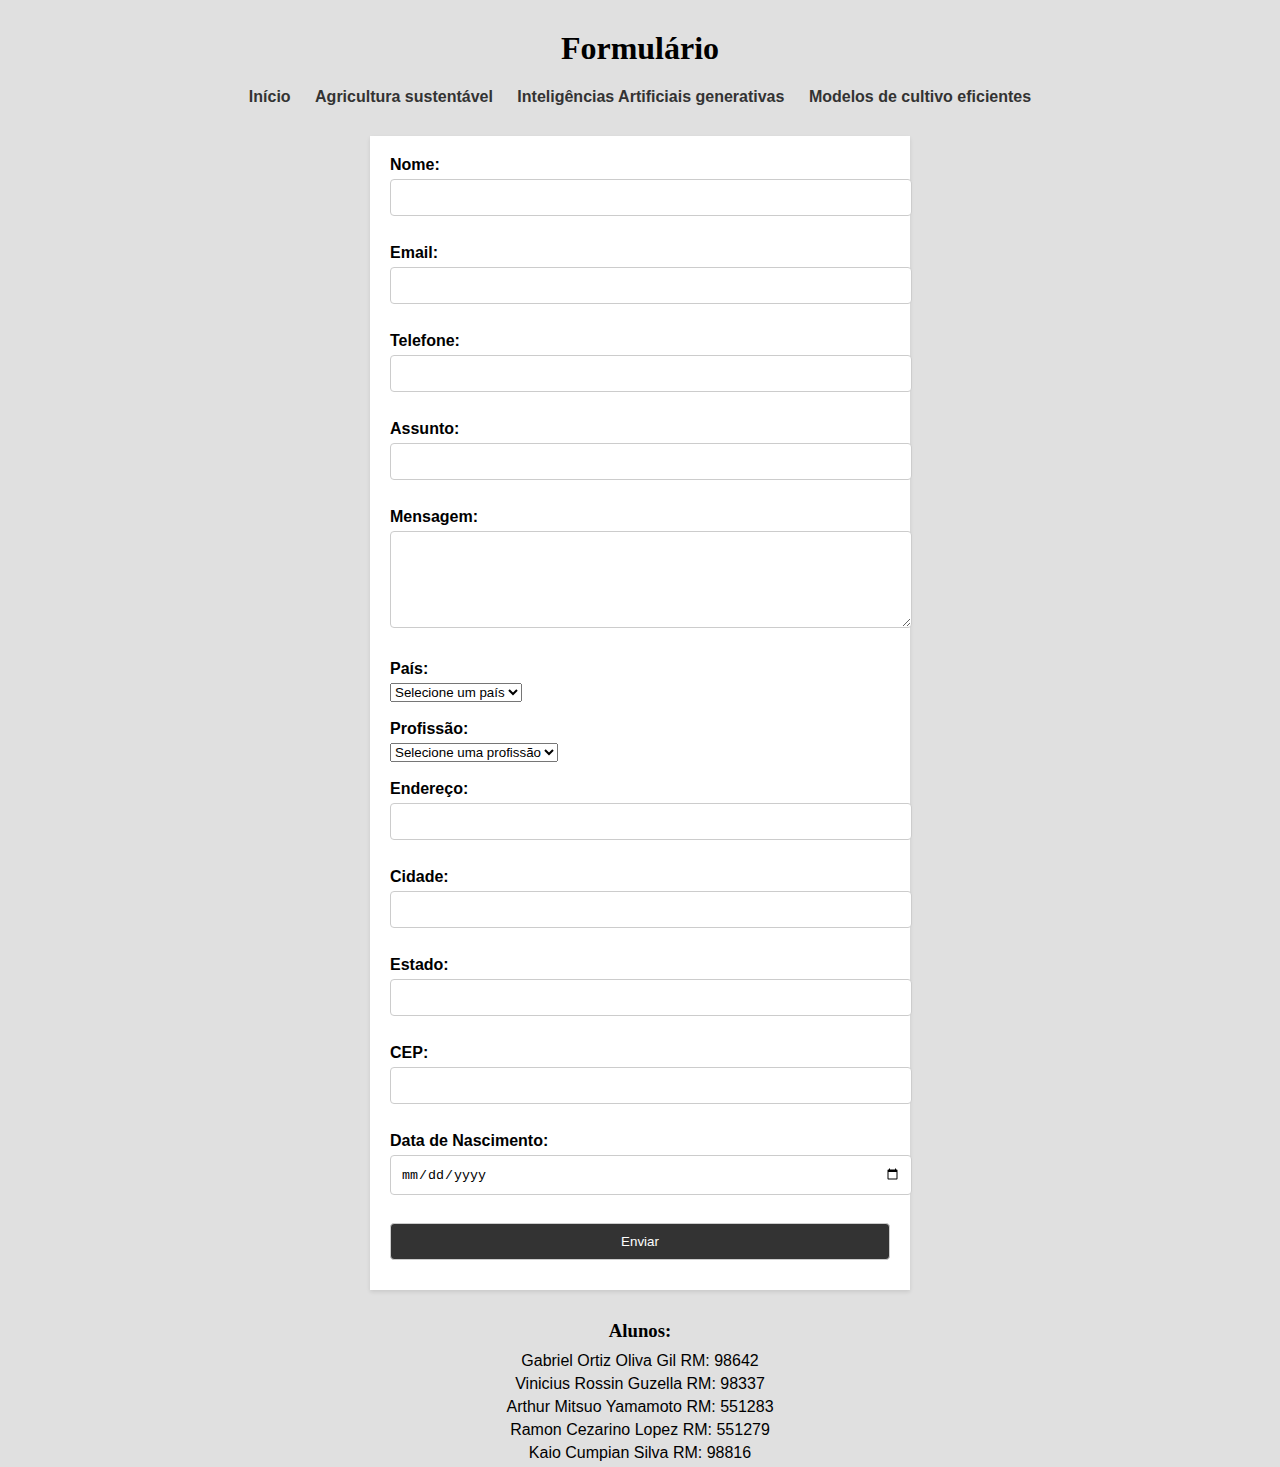
<file: Html/formuláriocontato.html>
<!DOCTYPE html>
<html lang="pt-br">
<head>
    <meta charset="UTF-8">
    <meta http-equiv="X-UA-Compatible" content="IE=edge">
    <meta name="viewport" content="width=device-width, initial-scale=1.0">
    <title>Global sustentability</title>
    <link rel="shortcut icon" href="../img/iconegb.png">
    <link rel="stylesheet" href="../estilo/estilo_geral2.css">
    <script src="../java_script/java02.js"></script>
</head>
<body>
  <div class="titulo_h1 fade-in">
    <h1>Formulário</h1>
  </div>
  <div class="inicio fade-in">
    <a href="../index.html">Início</a>
    <a href="../Html/pagina01.html">Agricultura sustentável</a>
    <a href="../Html/pagina02.html">Inteligências Artificiais generativas</a>
    <a href="../Html/pagina03.html">Modelos de cultivo eficientes</a>
  </div>
  <div class="imagens fade-in">
    <form id="contactForm" onsubmit="return validateForm()">
      <label for="name">Nome:</label>
      <input type="text" id="name" name="name" required><br><br>
  
  
  
  
  
    <label for="email">Email:</label>
  <input type="email" id="email" name="email" required><br><br>

  <label for="phone">Telefone:</label>
  <input type="tel" id="phone" name="phone" required><br><br>

  <label for="subject">Assunto:</label>
  <input type="text" id="subject" name="subject" required><br><br>

  <label for="message">Mensagem:</label>
  <textarea id="message" name="message" rows="5" required></textarea><br><br>

  <label for="country">País:</label>
  <select id="country" name="country" required>
    <option value="">Selecione um país</option>
    <option value="brasil">Brasil</option>
    <option value="eua">Estados Unidos</option>
    <option value="japao">Japão</option>
  </select><br><br>

  <label for="occupation">Profissão:</label>
  <select id="occupation" name="occupation" required>
    <option value="">Selecione uma profissão</option>
    <option value="engenheiro">Engenheiro</option>
    <option value="medico">Médico</option>
    <option value="professor">Professor</option>
  </select><br><br>

  <label for="address">Endereço:</label>
  <input type="text" id="address" name="address" required><br><br>

  <label for="city">Cidade:</label>
  <input type="text" id="city" name="city" required><br><br>

  <label for="state">Estado:</label>
  <input type="text" id="state" name="state" required><br><br>

  <label for="zip">CEP:</label>
<input type="text" id="zip" name="zip" pattern="[0-9]+" required>
<br><br>

  <label for="dob">Data de Nascimento:</label>
  <input type="date" id="dob" name="dob" required><br><br>


      
          <input type="submit" value="Enviar">
        </form>
  </div>
      
      <div class="nomes fade-in">
        <h3>Alunos:</h3>
        <p>Gabriel Ortiz Oliva Gil RM: 98642</p>
        <p>Vinicius Rossin Guzella RM: 98337</p>
        <p>Arthur Mitsuo Yamamoto RM: 551283</p>
        <p>Ramon Cezarino Lopez RM: 551279</p>
        <p>Kaio Cumpian Silva RM: 98816</p>
    </div>
<script src="../java_script/java.js"></script>
</html>
</file>
<file: estilo/estilo_geral2.css>
body {
    font-family: Arial, sans-serif;
    background-color: #e0e0e0;
    margin: 0;
    padding: 0;
  }
  
  .titulo_h1 {
    text-align: center;
    margin-top: 30px;
    font-family:initial;
  }
  
  .inicio {
    text-align: center;
    margin-top: 20px;
  }
  
  .inicio a {
    display: inline-block;
    margin: 0 10px;
    text-decoration: none;
    color: #333;
    font-weight: bold;
  }
  .inicio a{
    transition: all 0.2s ease-in-out;
  }
  .inicio a:hover {
    transform: scale(1.1);
}
  .imagens {
    max-width: 500px;
    margin: 30px auto;
    padding: 20px;
    background-color: #fff;
    box-shadow: 0 2px 4px rgba(0, 0, 0, 0.1);
  }
  
  form label {
    display: block;
    font-weight: bold;
    margin-bottom: 5px;
  }
  
  form input,
  form textarea {
    width: 100%;
    padding: 10px;
    border: 1px solid #ccc;
    border-radius: 4px;
    margin-bottom: 10px;
  }
  
  form input[type="submit"] {
    background-color: #333;
    color: #fff;
    cursor: pointer;
  }
  
  .nomes {
    text-align: center;
    margin-top: 30px;
  }
  
  .nomes h3 {
    margin-bottom: 10px;
    font-family: initial;
  }
  
  .nomes p {
    margin: 5px 0;
  }
</file>
